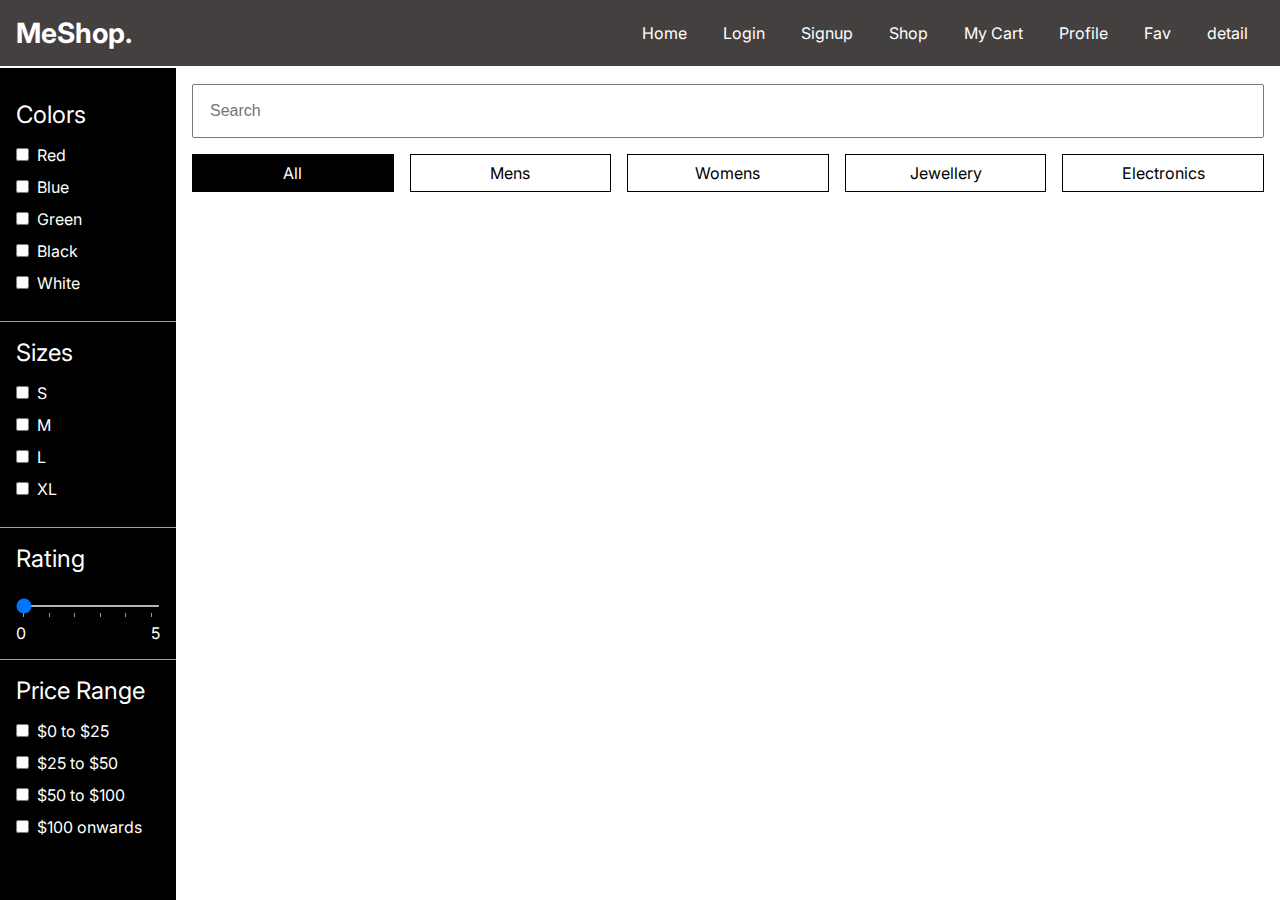
<file: shop/index.html>
<!DOCTYPE html>
<html lang="en">
  <head>
    <meta charset="UTF-8" />
    <meta http-equiv="X-UA-Compatible" content="IE=edge" />
    <meta name="viewport" content="width=device-width, initial-scale=1.0" />
    <title>MeShop.</title>
    <link rel="stylesheet" href="styles.css" />
    <!-- Google tag (gtag.js) -->
    <script
      async
      src="https://www.googletagmanager.com/gtag/js?id=G-V9GTEX5QS1"
    ></script>
    <script>
      window.dataLayer = window.dataLayer || [];
      function gtag() {
        dataLayer.push(arguments);
      }
      gtag("js", new Date());

      gtag("config", "G-V9GTEX5QS1");
    </script>
    <script src="./../ga.js"></script>
    <script src="/product-page/product.js"></script>
    <script defer src="/notify-visitors.js"></script>
    <script
      src="https://cdnjs.cloudflare.com/ajax/libs/jquery/3.7.1/jquery.min.js"
      integrity="sha512-v2CJ7UaYy4JwqLDIrZUI/4hqeoQieOmAZNXBeQyjo21dadnwR+8ZaIJVT8EE2iyI61OV8e6M8PP2/4hpQINQ/g=="
      crossorigin="anonymous"
      referrerpolicy="no-referrer"
    ></script>
  </head>
  <body>
    <nav>
      <div class="name">
        <a href="../index.html">MeShop.</a>
      </div>
      <div class="nav-items">
        <a href="../index.html">Home</a>
        <a href="../login/index.html">Login</a>
        <a href="../signup/index.html">Signup</a>
        <a href="../shop/index.html">Shop</a>
        <a href="../cart/index.html">My Cart</a>
        <a href="../profile/index.html">Profile</a>
        <a href="../fav-prod//index.html">Fav</a>
        <a href="../detailed/index.html">detail</a>
        
      </div>
    </nav>

    <main>
      <aside>
        <section>
          <title>Colors</title>
          <ul>
            <li>
              <input id="red" type="checkbox" name="color" />
              <label for="red">Red</label>
            </li>
            <li>
              <input id="blue" type="checkbox" name="color" />
              <label for="blue">Blue</label>
            </li>
            <li>
              <input id="green" type="checkbox" name="color" />
              <label for="green">Green</label>
            </li>
            <li>
              <input id="black" type="checkbox" name="color" />
              <label for="black">Black</label>
            </li>
            <li>
              <input id="white" type="checkbox" name="color" />
              <label for="white">White</label>
            </li>
          </ul>
        </section>
        <section>
          <title>Sizes</title>
          <ul>
            <li>
              <input id="s" type="checkbox" name="color" />
              <label for="s">S</label>
            </li>
            <li>
              <input id="m" type="checkbox" name="color" />
              <label for="m">M</label>
            </li>
            <li>
              <input id="l" type="checkbox" name="color" />
              <label for="l">L</label>
            </li>
            <li>
              <input id="xl" type="checkbox" name="color" />
              <label for="xl">XL</label>
            </li>
          </ul>
        </section>
        <section>
          <title>Rating</title>
          <input
            type="range"
            id="range"
            min="0"
            max="5"
            value="0"
            list="values"
          />
          <datalist id="values">
            <option value="0" label="0"></option>
            <option value="1"></option>
            <option value="2"></option>
            <option value="3"></option>
            <option value="4"></option>
            <option value="5" label="5"></option>
          </datalist>
        </section>
        <section>
          <title>Price Range</title>
          <ul>
            <li>
              <input id="0-25" type="checkbox" name="prange" value="0-25" />
              <label for="0-25">$0 to $25</label>
            </li>
            <li>
              <input id="25-50" type="checkbox" name="prange" value="25-50" />
              <label for="25-50">$25 to $50</label>
            </li>
            <li>
              <input id="50-100" type="checkbox" name="prange" value="50-100" />
              <label for="50-100">$50 to $100</label>
            </li>
            <li>
              <input id="100on" type="checkbox" name="prange" value="100+" />
              <label for="100on">$100 onwards</label>
            </li>
          </ul>
        </section>
      </aside>
      <main-content>
        <input id="search" type="text" placeholder="Search" />
        <div class="filters">
          <div id="all" class="filter active">All</div>
          <div id="men" class="filter">Mens</div>
          <div id="women" class="filter">Womens</div>
          <div id="jewellery" class="filter">Jewellery</div>
          <div id="electronics" class="filter">Electronics</div>
        </div>
        <section>
          <div class="items">
            <!-- <div class="item">
              <img src="tshirt.png" alt="Item" />
              <div class="info">
                <div style="margin-bottom: 10px;">Title</div>
                <div class="row">
                  <div class="price">$100</div>
                  <div class="sized">S,M,L</div>
                </div>
                <div class="colors">
                  Colors:
                  <div class="row">
                    <div class="circle" style="background-color: #000"></div>
                    <div class="circle" style="background-color: #4938af"></div>
                    <div class="circle" style="background-color: #203d3e"></div>
                  </div>
                </div>
                <div class="row">Rating:</div>
              </div>
              <button id="addBtn">Add to Cart</button>
            </div> -->
          </div>
          <!-- <div class="product-list">
            <div
              id="ctl00_ContentPlaceHolder1_reprelated_ctl00_divprowhnsoldout"
              class="productbox"
            >
              <div class="row justify-content-center h20px">
                <div class="prodiscounter">Earn&nbsp;10000&nbsp;Pts</div>
              </div>
              <div class="productimg mt-2 mb-2">
                <div class="widhlistbtnop">
                  <a
                    id="ctl00_ContentPlaceHolder1_reprelated_ctl00_btnwishlist"
                    class="prowishbtnop"
                    ><i class="far fa-heart"></i
                  ></a>
                </div>
                <a
                  class="pimglink"
                  href="https://idfcfirst.shopstacc.com/products/mobiles-accessories/samsung-samsung-stwofour-ultra-onetwogb-ram-fiveonetwogb-storagefree-galaxy-fitthree-smart-watch-worth-rs-ni-single-pd-4715"
                >
                  <div class="proimage1">
                    <img
                      src=" https://idfcfirst.shopstacc.com/resources/products/mimg/48231314_i1_.jpeg"
                      onerror="this.onerror=null; "
                    />
                  </div>
                  <div class="proimage2">
                    <img
                      src="https://idfcfirst.shopstacc.com/../resources/products/limg/38633133_i2_.jpg"
                      onerror="this.onerror=null; "
                    />
                  </div>
                </a>
                <div class="productbxrightbtn d-none">
                  <a
                    class="prowishbtn"
                    href="my-wishlist.aspx?id=3849&amp;vid=4715"
                    ><i class="lar la-heart"></i
                  ></a>
                </div>
              </div>
              <div class="productdata">
                <div class="media d-none">
                  <div class="media-body">
                    <h6>Samsung</h6>
                  </div>
                  <div class="ml-3"></div>
                </div>
                <a
                  class="productname"
                  href="https://idfcfirst.shopstacc.com/products/mobiles-accessories/samsung-samsung-stwofour-ultra-onetwogb-ram-fiveonetwogb-storagefree-galaxy-fitthree-smart-watch-worth-rs-ni-single-pd-4715"
                  >Samsung S24 Ultra 12GB Ram 512GB storage + FREE Galaxy Fit3
                  ...
                </a>
                <div class="media">
                  <div class="d-none">
                    <a
                      id="ctl00_ContentPlaceHolder1_reprelated_ctl00_btnbuynow"
                      class="proaddtocartbtn d-none"
                      ><i class="fa-solid fa-bag-shopping"></i
                    ></a>
                  </div>
                </div>

                <div class="new-d">
                  <span class="prolistpricetxt mt-2 d-none">
                    <span>Pts </span> 123,000 <small>(MRP 144,999)</small>
                  </span>
                  <span class="prolistpricetxt mt-2 d-none">&nbsp; </span>
                  <div class="d-bb">
                    <div class="d-flex justify-content-between">
                      <span class="offs">-15%</span> &nbsp;
                      <p class="mbs">₹123,000/-</p>
                    </div>

                   </div>

                  <a
                    id="ctl00_ContentPlaceHolder1_reprelated_ctl00_lnkbtnaddtocart"
                    class="proaddtocartbtn"
                    >Buy</a
                  >
                </div>
                <div class="orpay mt-2 d-none">
                  <span>or pay <i class="fas fa-rupee-sign"></i> 123,000</span>
                  +
                  <span><i class="fi fi-ss-star"></i> 0</span>
                </div>
              </div>
            </div>
            <div
              id="ctl00_ContentPlaceHolder1_reprelated_ctl02_divprowhnsoldout"
              class="productbox"
            >
              <div class="row justify-content-center h20px">
                <div class="prodiscounter">Earn&nbsp;1426&nbsp;Pts</div>
              </div>
              <div class="productimg mt-2 mb-2">
                <div class="widhlistbtnop">
                  <a
                    id="ctl00_ContentPlaceHolder1_reprelated_ctl02_btnwishlist"
                    class="prowishbtnop"
                    ><i class="far fa-heart"></i
                  ></a>
                </div>
                <a
                  class="pimglink"
                  href="https://idfcfirst.shopstacc.com/products/mobiles-accessories/samsung-samsung-galaxy-aonefive-fiveg-sixgb/onetwoeightgb-single-pd-4717"
                >
                  <div class="proimage1">
                    <img
                      src=" https://idfcfirst.shopstacc.com/resources/products/mimg/63198599_i1_.jpg"
                      onerror="this.onerror=null; "
                    />
                  </div>
                  <div class="proimage2">
                    <img
                      src="https://idfcfirst.shopstacc.com/../resources/products/limg/25106344_i2_.jpg"
                      onerror="this.onerror=null;"
                    />
                  </div>
                </a>
                <div class="productbxrightbtn d-none">
                  <a
                    class="prowishbtn"
                    href="my-wishlist.aspx?id=3851&amp;vid=4717"
                    ><i class="lar la-heart"></i
                  ></a>
                </div>
              </div>
              <div class="productdata">
                <div class="media d-none">
                  <div class="media-body">
                    <h6>Samsung</h6>
                  </div>
                  <div class="ml-3"></div>
                </div>
                <a
                  class="productname"
                  href="https://idfcfirst.shopstacc.com/products/mobiles-accessories/samsung-samsung-galaxy-aonefive-fiveg-sixgb/onetwoeightgb-single-pd-4717"
                  >Samsung Galaxy A15 5G 6GB/128GB
                </a>
                <div class="media">
                  <div class="d-none">
                    <a
                      id="ctl00_ContentPlaceHolder1_reprelated_ctl02_btnbuynow"
                      class="proaddtocartbtn d-none"
                      ><i class="fa-solid fa-bag-shopping"></i
                    ></a>
                  </div>
                </div>

                <div class="new-d">
                  <span class="prolistpricetxt mt-2 d-none">
                    <span>Pts </span> 17,819 <small>(MRP 19,999)</small>
                  </span>
                  <span class="prolistpricetxt mt-2 d-none">&nbsp; </span>
                  <div class="d-bb">
                    <div class="d-flex justify-content-between">
                      <span class="offs">-11%</span> &nbsp;
                      <p class="mbs">₹17,819/-</p>
                    </div>

                    </div>

                  <a
                    id="ctl00_ContentPlaceHolder1_reprelated_ctl02_lnkbtnaddtocart"
                    class="proaddtocartbtn"
                    >Buy</a
                  >
                </div>
                <div class="orpay mt-2 d-none">
                  <span>or pay <i class="fas fa-rupee-sign"></i> 17,819</span> +
                  <span><i class="fi fi-ss-star"></i> 0</span>
                </div>
              </div>
            </div>
            <div
              id="ctl00_ContentPlaceHolder1_reprelated_ctl05_divprowhnsoldout"
              class="productbox"
            >
              <div class="row justify-content-center h20px">
                <div class="prodiscounter">Earn&nbsp;1782&nbsp;Pts</div>
              </div>
              <div class="productimg mt-2 mb-2">
                <div class="widhlistbtnop">
                  <a
                    id="ctl00_ContentPlaceHolder1_reprelated_ctl05_btnwishlist"
                    class="prowishbtnop"
                    ><i class="far fa-heart"></i
                  ></a>
                </div>
                <a
                  class="pimglink"
                  href="https://idfcfirst.shopstacc.com/products/mobiles-accessories/samsung-samsung-galaxy-aonefive-fiveg-eightgb/twofivesixgb-single-pd-4720"
                >
                  <div class="proimage1">
                    <img
                      src=" https://idfcfirst.shopstacc.com/resources/products/mimg/63412200_i1_.jpg"
                      onerror="this.onerror=null;"
                    />
                  </div>
                  <div class="proimage2">
                    <img
                      src=" https://idfcfirst.shopstacc.com/resources/products/mimg/63412200_i1_.jpg"
                      onerror="this.onerror=null; "
                    />
                  </div>
                </a>
                <div class="productbxrightbtn d-none">
                  <a
                    class="prowishbtn"
                    href="my-wishlist.aspx?id=3854&amp;vid=4720"
                    ><i class="lar la-heart"></i
                  ></a>
                </div>
              </div>
              <div class="productdata">
                <div class="media d-none">
                  <div class="media-body">
                    <h6>Samsung</h6>
                  </div>
                  <div class="ml-3"></div>
                </div>
                <a
                  class="productname"
                  href="https://idfcfirst.shopstacc.com/products/mobiles-accessories/samsung-samsung-galaxy-aonefive-fiveg-eightgb/twofivesixgb-single-pd-4720"
                  >Samsung Galaxy A15 5G 8GB/256GB
                </a>
                <div class="media">
                  <div class="d-none">
                    <a
                      id="ctl00_ContentPlaceHolder1_reprelated_ctl05_btnbuynow"
                      class="proaddtocartbtn d-none"
                      ><i class="fa-solid fa-bag-shopping"></i
                    ></a>
                  </div>
                </div>

                <div class="new-d">
                  <span class="prolistpricetxt mt-2 d-none">
                    <span>Pts </span> 22,274 <small>(MRP 24,499)</small>
                  </span>
                  <span class="prolistpricetxt mt-2 d-none">&nbsp; </span>
                  <div class="d-bb">
                    <div class="d-flex justify-content-between">
                      <span class="offs">-9%</span> &nbsp;
                      <p class="mbs">₹22,274/-</p>
                    </div>

                   </div>

                  <a
                    id="ctl00_ContentPlaceHolder1_reprelated_ctl05_lnkbtnaddtocart"
                    class="proaddtocartbtn"
                    >Buy</a
                  >
                </div>
                <div class="orpay mt-2 d-none">
                  <span>or pay <i class="fas fa-rupee-sign"></i> 22,274</span> +
                  <span><i class="fi fi-ss-star"></i> 0</span>
                </div>
              </div>
            </div>


            <a href="/#" class="productname">Link to click</a>
            </div> -->
        </section>
      </main-content>
    </main>
    <script src="./script.js"></script>
  </body>
</html>
</file>
<file: shop/styles.css>
@import url("https://fonts.googleapis.com/css2?family=Inter:wght@100;200;300;400;500;600;700;800;900&display=swap");

* {
  padding: 0;
  margin: 0;
  box-sizing: border-box;
}

body {
  font-family: "Inter", sans-serif;
  overflow-x: hidden;
}

a {
  color: white;
  text-decoration: none;
}

ul {
  list-style: none;
}

input[type="range"] {
  width: 100%;
  height: 2px;
  margin: 1rem auto;
}

datalist {
  display: flex;
  justify-content: space-between;
  color: white;
  width: 100%;
}

nav {
  display: flex;
  justify-content: space-between;
  align-items: center;
  color: white;
  position: sticky;
  z-index: 100;
  top: 0;

  background-color: rgb(68, 64, 64);
  border-bottom: 2px solid white;
  padding: 1rem;
  font-size: 1rem;
}

nav .name {
  font-size: 1.75rem;
  font-weight: bold;
}

nav .nav-items a {
  margin: 0 1rem;
}

main {
  display: flex;
}

main aside {
  flex: 0.2;
  background-color: black;
  color: white;
  height: 100vh;
  position: fixed;
  padding-top: 1rem;
  width: 11rem;
  padding-bottom: 80px;
  overflow-y:scroll;
}

main main-content {
  display: block;
  width: 100%;
  margin-left: 11rem;
}

aside section {
  padding: 1rem;
  border-bottom: 1px solid rgb(171, 155, 155);
  
}

aside section:last-child {
  border-bottom: none;
}

aside section title {
  display: block;
  font-size: 1.5rem;
  margin-bottom: 1rem;
}

aside section li {
  margin-bottom: 0.75rem;
}

aside section label {
  cursor: pointer;
  margin-left: 0.25rem;
}

main-content {
  padding: 1rem;
  position: relative;
}

main-content input {
  padding: 1rem;
  width: 100%;
  position: relative;
  font-size: 1rem;
}

main-content .filters {
  display: flex;
  flex-flow: row wrap;
  margin-top: 1rem;
  gap: 1rem;
}

main-content .filter {
  flex: 1;
  text-align: center;
  padding: 0.5rem 1rem;
  border: 1px solid black;
  cursor: pointer;
}

main-content .active {
  background-color: black;
  color: white;
}

main-content section {
  margin-top: 1.2rem;
}

main-content section title {
  display: block;
  font-size: 1.5rem;
}

main-content .items {
  display: flex;
  flex-flow: row wrap;
  justify-content: space-evenly;
  padding: 1rem 0;
  gap: 1rem;
}

main-content .items .item {
  border: 1px solid black;
  width: 230px;
  display: flex;
  flex-direction: column;
  justify-content: space-between;

}

main-content .items .item img {
  padding: 10px;
  max-width: 100%;
  height: 250px;
}

main-content .items .item .row {
  display: flex;
  justify-content: space-between;
}

main-content .items .item .info {
  padding: 1rem;
}

main-content .items .item button {
  width: 100%;
  border-radius: none;
  border: none;
  padding: 1rem;
  font-size: 1rem;
  color: white;
  background-color: black;
  cursor: pointer;
}

main-content .items .item .colors {
  display: flex;
  margin: 1rem 0;
}

main-content .items .item .circle {
  width: 20px;
  height: 20px;
  border-radius: 100%;
  margin: 0 5px;
}




/* Card Container */
.media {
  display: flex;
  align-items: center;
  border: 1px solid #ddd;
  border-radius: 8px;
  padding: 16px;
  background: #fff;
  margin-bottom: 16px;
  transition: box-shadow 0.3s ease;
}
.media:hover {
  box-shadow: 0 4px 8px rgba(0, 0, 0, 0.1);
}

/* Media Body */
.media-body h6 {
  font-size: 16px;
  font-weight: bold;
  color: #007bff;
  margin: 0;
}
.media-body h6:hover {
  text-decoration: underline;
  cursor: pointer;
}

/* Product Name */
.productname {
  font-size: 18px;
  font-weight: bold;
  color: #222;
  text-decoration: none;
  display: block;
  margin: 8px 0;
}
.productname:hover {
  color: #007bff;
  text-decoration: underline;
}

/* Price and Discount */
.new-d {
  margin-top: 12px;
  font-size: 14px;
}
.prolistpricetxt {
  font-size: 14px;
  color: #777;
}
.d-bb {
  display: flex;
  flex-direction: column;
  margin-top: 8px;
}
.d-bb .offs {
  background: #ff5c5c;
  color: #fff;
  font-size: 12px;
  padding: 2px 6px;
  border-radius: 4px;
}
.d-bb .mbs {
  font-size: 16px;
  font-weight: bold;
  color: #222;
  margin: 0;
}

/* Add to Cart Button */
.proaddtocartbtn {
  display: inline-block;
  background: #007bff;
  color: #fff;
  text-align: center;
  padding: 8px 16px;
  border-radius: 4px;
  text-decoration: none;
  margin-top: 12px;
  font-size: 14px;
  font-weight: bold;
  /* transition: background 0.3s ease; */
}
.proaddtocartbtn:hover {
  background: #0056b3;
}

/* Optional Payment Info */
.orpay {
  margin-top: 12px;
  font-size: 14px;
  color: #555;
}
.orpay i {
  margin-right: 4px;
  color: #ff9800;
}
</file>
